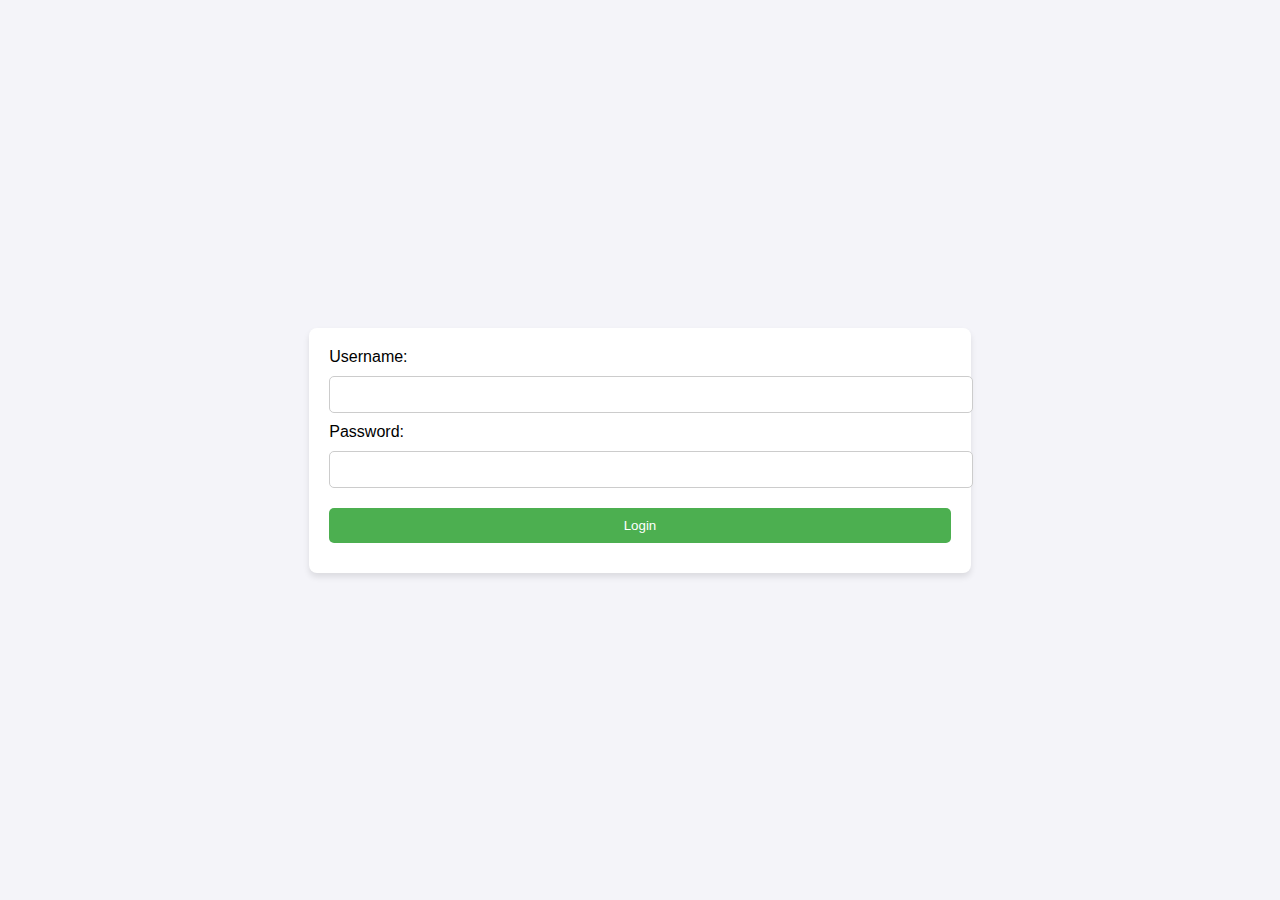
<file: src/main/webapp/WEB-INF/index.html>
<!DOCTYPE html>
<html lang="en">
<head>
    <meta charset="UTF-8">
    <meta name="viewport" content="width=device-width, initial-scale=1.0">
    <title>Login</title>
    <style>
        body {
            font-family: Arial, sans-serif;
            display: flex;
            justify-content: center;
            align-items: center;
            height: 100vh;
            margin: 0;
            background-color: #f4f4f9;
        }
        .login-container {
            background-color: white;
            padding: 20px;
            border-radius: 8px;
            box-shadow: 0px 4px 6px rgba(0, 0, 0, 0.1);
        }
        .login-container input {
            width: 100%;
            padding: 10px;
            margin: 10px 0;
            border-radius: 5px;
            border: 1px solid #ccc;
        }
        .login-container input[type="submit"] {
            background-color: #4CAF50;
            color: white;
            border: none;
            cursor: pointer;
        }
        .login-container input[type="submit"]:hover {
            background-color: #45a049;
        }
    </style>
</head>
<body>

<div class="login-container">
    <form method="post" action="login">
        <label for="username">Username:</label>
        <input type="text" id="username" name="username" required>

        <label for="password">Password:</label>
        <input type="password" id="password" name="pass" required>

        <input type="submit" value="Login">
    </form>
</div>

</body>
</html>
</file>
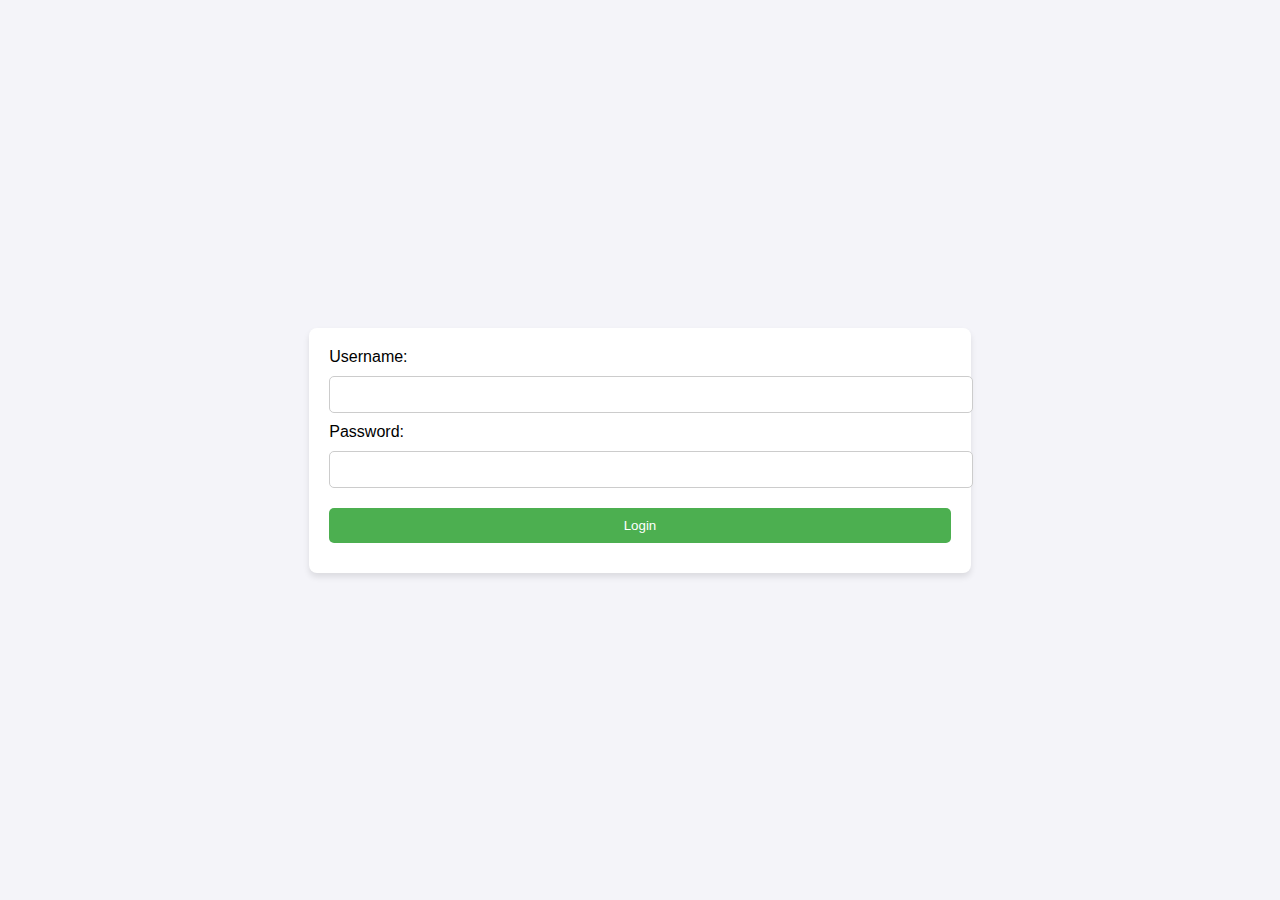
<file: src/main/view/webapp/WEB-INF/index.html>
<!DOCTYPE html>
<html lang="en">
<head>
    <meta charset="UTF-8">
    <meta name="viewport" content="width=device-width, initial-scale=1.0">
    <title>Login</title>
    <style>
        body {
            font-family: Arial, sans-serif;
            display: flex;
            justify-content: center;
            align-items: center;
            height: 100vh;
            margin: 0;
            background-color: #f4f4f9;
        }
        .login-container {
            background-color: white;
            padding: 20px;
            border-radius: 8px;
            box-shadow: 0px 4px 6px rgba(0, 0, 0, 0.1);
        }
        .login-container input {
            width: 100%;
            padding: 10px;
            margin: 10px 0;
            border-radius: 5px;
            border: 1px solid #ccc;
        }
        .login-container input[type="submit"] {
            background-color: #4CAF50;
            color: white;
            border: none;
            cursor: pointer;
        }
        .login-container input[type="submit"]:hover {
            background-color: #45a049;
        }
    </style>
</head>
<body>

<div class="login-container">
    <form method="post" action="feed">
        <label for="username">Username:</label>
        <input type="text" id="username" name="username" required>

        <label for="password">Password:</label>
        <input type="password" id="password" name="pass" required>

        <input type="submit" value="Login">
    </form>
</div>

</body>
</html>
</file>
